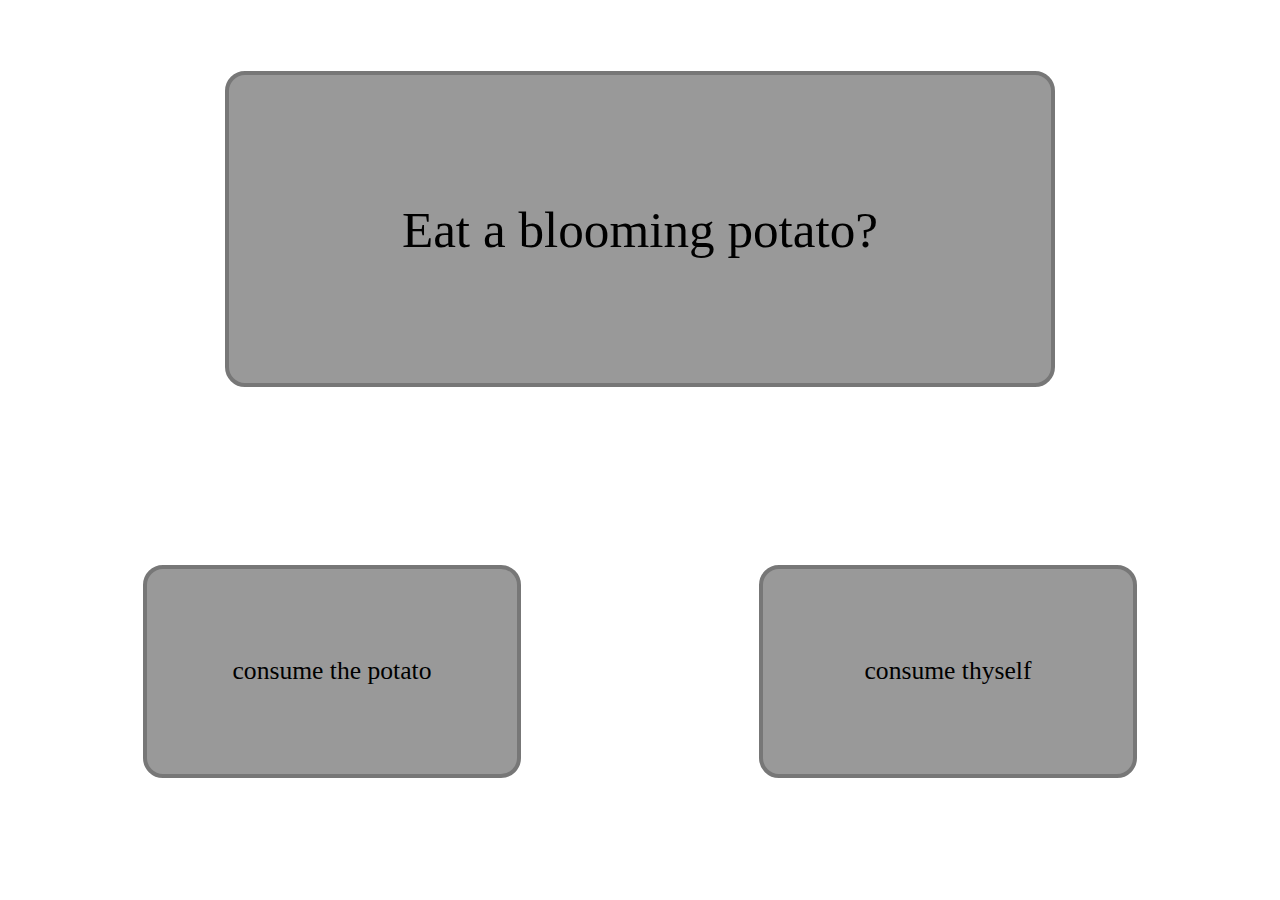
<file: story_template.html>
<!--
basic structure of a story section, into which the details are injected via
wasm
-->
<!DOCTYPE html>
<html lang="en">
<head>
    <meta charset="UTF-8">
    <meta http-equiv="X-UA-Compatible" content="IE=edge">
    <meta name="viewport" content="width=device-width, initial-scale=1.0">
    <title>Fater</title>
    <link rel="stylesheet" href="fater.css">
</head>
<body>
  <div id="layout">
    <div id="description">
      <p>
        Eat a blooming potato?
      </p>
    </div>
    <div id="choices">
      <div class="choice">
        <p>
          consume the potato
        </p>
      </div>
      <div class="choice">
        <p>
          consume thyself
        </p>
      </div>
    </div>
  </div>
</body>
</html>
</file>
<file: fater.css>
html,
body {
  margin: 0;
  padding: 0;
  background: white;
  font-family: serif;
}

#layout {
  display: grid;
  grid-template-rows: 1fr 1fr;
  min-height: 100vh;
  padding: 1.5rem;
  gap: 2rem;
  /* overflows screen otherwise */
  box-sizing: border-box;
}

#description {
  /* flex-direction: column; */
  background-color: #999999;
  width: 66.7%;
  height: 75%;
  justify-self: center;
  align-self: center;
  border-radius: 20px;
  /* justify-content: center; */
  display: grid;
  place-items: center;
  border: 4px solid #777777;
  /* TODO: scale in webasm */
  font-size: clamp(16px, 4vw, 64px);
}

#choices {
  /* display: grid; */
  display: flex;
  flex-wrap: wrap;
  /* direction: column; */
  /* grid-template-columns: 1fr 1fr; */
  /* gap: 2rem; */
  /* justify-content: center; */
  justify-content: space-around;
  align-items: center;
}

.choice {
  background-color: #999999;
  height: 50%;
  /* flex-grow: 1; */
  flex-basis: 30%;
  /* min-width: 30%; */
  /* width: 50%; */
  /* max-width: 30%; */
  border-radius: 20px;
  /* text-align: center; */
  /* display: grid; */
  display: flex;
  justify-content: center;
  align-items: center;

  /* place-items: center; */
  border: 4px solid #777777;
  font-size: clamp(16px, 2vw, 32px);
}

.choice:hover {
  cursor: pointer;
}
</file>
